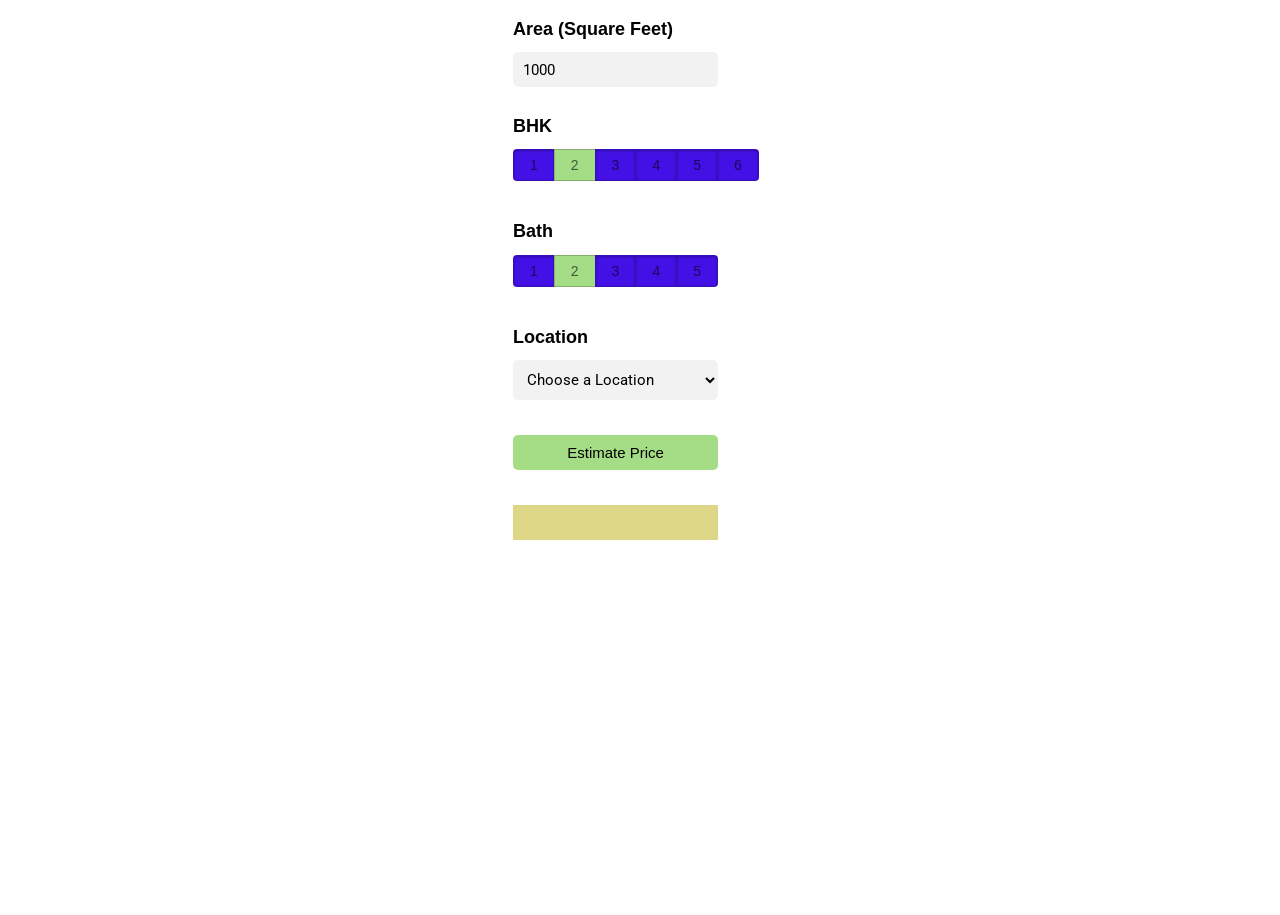
<file: index.html>
<!DOCTYPE html>
<html lang="en">
<head>
  <meta charset="UTF-8">
  <meta name="viewport" content="width=device-width, initial-scale=1.0">
  <title>Banglore Home Price Prediction</title>
  <script src="https://ajax.googleapis.com/ajax/libs/jquery/3.4.1/jquery.min.js"></script>
  <link rel="stylesheet" href="client/app.css">
  <script src="client/app.js"></script>
</head>
<body>
  <div class="img"></div>
  <form class="form">
    <h2>Area (Square Feet)</h2>
    <input class="area" type="text" id="uiSqft" class="floatLabel" name="Squareft" value="1000">
    <h2>BHK</h2>
    <div class="switch-field">
      <input type="radio" id="radio-bhk-1" name="uiBHK" value="1"/>
      <label for="radio-bhk-1">1</label>
      <input type="radio" id="radio-bhk-2" name="uiBHK" value="2" checked/>
      <label for="radio-bhk-2">2</label>
      <input type="radio" id="radio-bhk-3" name="uiBHK" value="3"/>
      <label for="radio-bhk-3">3</label>
      <input type="radio" id="radio-bhk-4" name="uiBHK" value="4"/>
      <label for="radio-bhk-4">4</label>
      <input type="radio" id="radio-bhk-5" name="uiBHK" value="5"/>
      <label for="radio-bhk-5">5</label>
      <input type="radio" id="radio-bhk-6" name="uiBHK" value="6"/>
      <label for="radio-bhk-6">6</label>
    </div>
  </form>
  <form class="form">
    <h2>Bath</h2>
    <div class="switch-field">
      <input type="radio" id="radio-bath-1" name="uiBathrooms" value="1"/>
      <label for="radio-bath-1">1</label>
      <input type="radio" id="radio-bath-2" name="uiBathrooms" value="2" checked/>
      <label for="radio-bath-2">2</label>
      <input type="radio" id="radio-bath-3" name="uiBathrooms" value="3"/>
      <label for="radio-bath-3">3</label>
      <input type="radio" id="radio-bath-4" name="uiBathrooms" value="4"/>
      <label for="radio-bath-4">4</label>
      <input type="radio" id="radio-bath-5" name="uiBathrooms" value="5"/>
      <label for="radio-bath-5">5</label>
    </div>
    <h2>Location</h2>
    <div>
      <select class="location" name="" id="uiLocations">
        <option value="" disabled="disabled" selected="selected">Choose a Location</option>
        <option>Electronic City</option>
        <option>Rajaji Nagar</option>
      </select>
    </div>
    <button class="submit" onclick="onClickedEstimatePrice()" type="button">Estimate Price</button>
    <div id="uiEstimatedPrice" class="result"><h2></h2></div>
  </form>
</body>
</html>
</file>
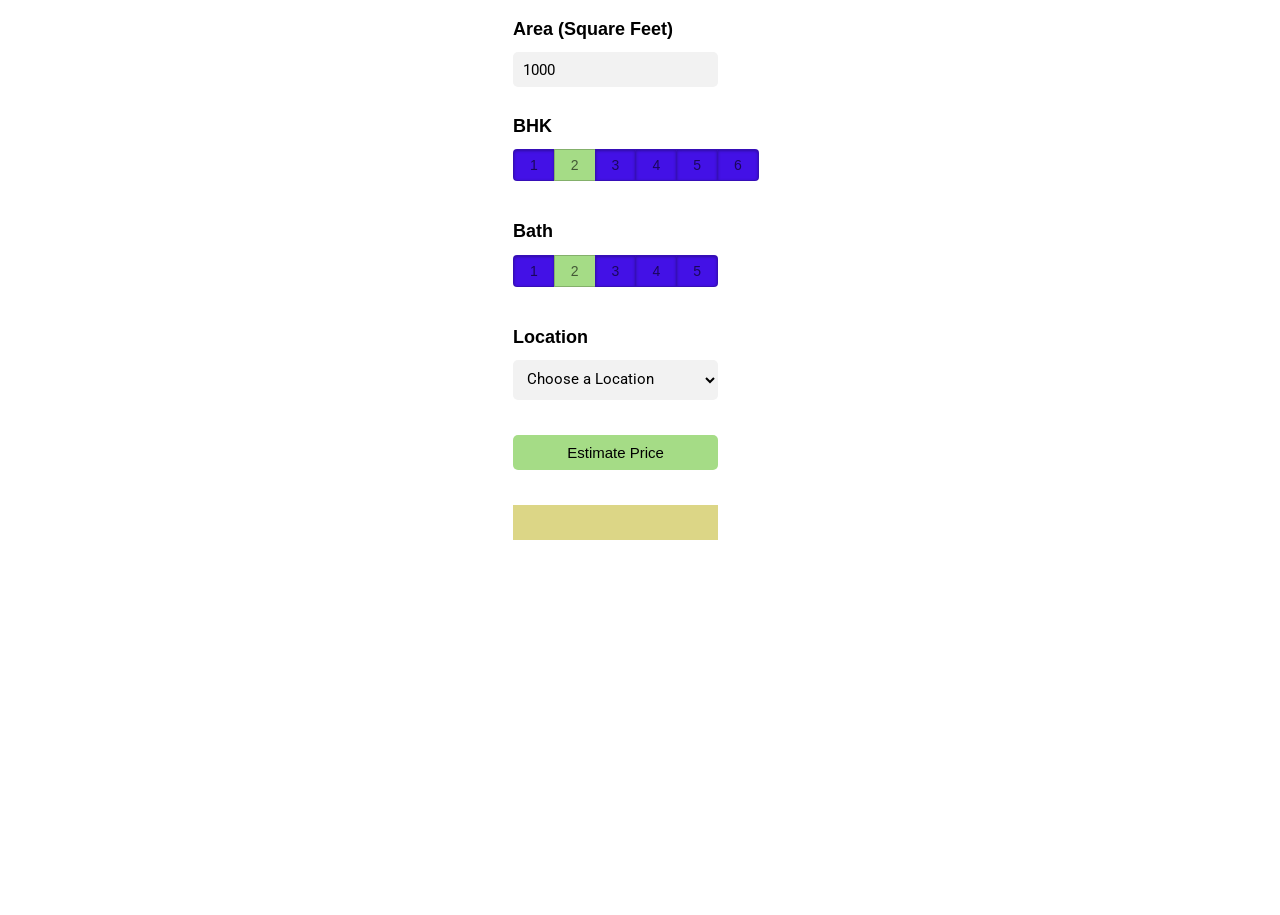
<file: client/app.html>
<!DOCTYPE html>
<html>
<head>
    <title>Banglore Home Price Prediction</title>
    <script src="https://ajax.googleapis.com/ajax/libs/jquery/3.4.1/jquery.min.js"></script>
    <script src="app.js"></script>
	<link rel="stylesheet" href="app.css">
</head>
<body>
<div class="img"></div>
<form class="form">
	<h2>Area (Square Feet)</h2>
    <input class="area"  type="text" id="uiSqft" class="floatLabel" name="Squareft" value="1000">
	<h2>BHK</h2>
	<div class="switch-field">
		<input type="radio" id="radio-bhk-1" name="uiBHK" value="1"/>
		<label for="radio-bhk-1">1</label>
		<input type="radio" id="radio-bhk-2" name="uiBHK" value="2" checked/>
		<label for="radio-bhk-2">2</label>
		<input type="radio" id="radio-bhk-3" name="uiBHK" value="3"/>
		<label for="radio-bhk-3">3</label>
		<input type="radio" id="radio-bhk-4" name="uiBHK" value="4"/>
		<label for="radio-bhk-4">4</label>
		<input type="radio" id="radio-bhk-5" name="uiBHK" value="5"/>
		<label for="radio-bhk-5">5</label>
		<input type="radio" id="radio-bhk-6" name="uiBHK" value="6"/>
		<label for="radio-bhk-6">6</label>
	</div>
	</form>
<form class="form">
	<h2>Bath</h2>
	<div class="switch-field">
		<input type="radio" id="radio-bath-1" name="uiBathrooms" value="1"/>
		<label for="radio-bath-1">1</label>
		<input type="radio" id="radio-bath-2" name="uiBathrooms" value="2" checked/>
		<label for="radio-bath-2">2</label>
		<input type="radio" id="radio-bath-3" name="uiBathrooms" value="3"/>
		<label for="radio-bath-3">3</label>
		<input type="radio" id="radio-bath-4" name="uiBathrooms" value="4"/>
		<label for="radio-bath-4">4</label>
		<input type="radio" id="radio-bath-5" name="uiBathrooms" value="5"/>
		<label for="radio-bath-5">5</label>
	</div>
		<h2>Location</h2>
	<div> 
  <select class="location" name="" id="uiLocations">
    <option value="" disabled="disabled" selected="selected">Choose a Location</option>
		<option>Electronic City</option>
        <option>Rajaji Nagar</option>
  </select>
</div>
	<button class="submit" onclick="onClickedEstimatePrice()" type="button">Estimate Price</button>
	<div id="uiEstimatedPrice" class="result">	<h2></h2> </div>
</body>
</html>
</file>
<file: client/app.css>
@import url(https://fonts.googleapis.com/css?family=Roboto:300);

.switch-field {
	display: flex;
	margin-bottom: 36px;
	overflow: hidden;
}

.switch-field input {
	position: absolute !important;
	clip: rect(0, 0, 0, 0);
	height: 1px;
	width: 1px;
	border: 0;
	overflow: hidden;
}

.switch-field label {
	background-color: #4311e6;
	color: rgba(0, 0, 0, 0.6);
	font-size: 14px;
	line-height: 1;
	text-align: center;
	padding: 8px 16px;
	margin-right: -1px;
	border: 1px solid rgba(0, 0, 0, 0.2);
	box-shadow: inset 0 1px 3px rgba(0, 0, 0, 0.3), 0 1px rgba(255, 255, 255, 0.1);
	transition: all 0.1s ease-in-out;
}

.switch-field label:hover {
	cursor: pointer;
}

.switch-field input:checked + label {
	background-color: #a5dc86;
	box-shadow: none;
}

.switch-field label:first-of-type {
	border-radius: 4px 0 0 4px;
}

.switch-field label:last-of-type {
	border-radius: 0 4px 4px 0;
}

.form {
	max-width: 270px;
	font-family: "Lucida Grande", Tahoma, Verdana, sans-serif;
	font-weight: normal;
	line-height: 1.625;
	margin: 8px auto;
	padding-left: 16px;
	z-index: 2;
}

h2 {
	font-size: 18px;
	margin-bottom: 8px;
}
.area{
  font-family: "Roboto", sans-serif;
  outline: 0;
  background: #f2f2f2;
  width: 76%;
  border: 0;
  margin: 0 0 10px;
  padding: 10px;
  box-sizing: border-box;
  font-size: 15px;
  height: 35px;
  border-radius: 5px;
}

.location{
  font-family: "Roboto", sans-serif;
  outline: 0;
  background: #f2f2f2;
  width: 76%;
  border: 0;
  margin: 0 0 10px;
  padding: 10px;
  box-sizing: border-box;
  font-size: 15px;
  height: 40px;
  border-radius: 5px;
}

.submit{
  background: #a5dc86;
  width: 76%;
  border: 0;
  margin: 25px 0 10px;
  box-sizing: border-box;
  font-size: 15px;
	height: 35px;
	text-align: center;
	border-radius: 5px;
}

.result{
		background: #dcd686;
		width: 76%;
		border: 0;
		margin: 25px 0 10px;
		box-sizing: border-box;
		font-size: 15px;
		height: 35px;
		text-align: center;
}

.img {
  background: url('https://images.unsplash.com/photo-1564013799919-ab600027ffc6?ixlib=rb-1.2.1&auto=format&fit=crop&w=1350&q=80');
	background-repeat: no-repeat;
  background-size: auto;
  background-size:100% 100%;
  -webkit-filter: blur(5px);
  -moz-filter: blur(5px);
  -o-filter: blur(5px);
  -ms-filter: blur(5px);
  filter: blur(15px);
  position: fixed;
  width: 100%;
  height: 100%;
  top: 0;
  left: 0;
  z-index: -1;
}

body, html {
  height: 100%;
}
</file>
